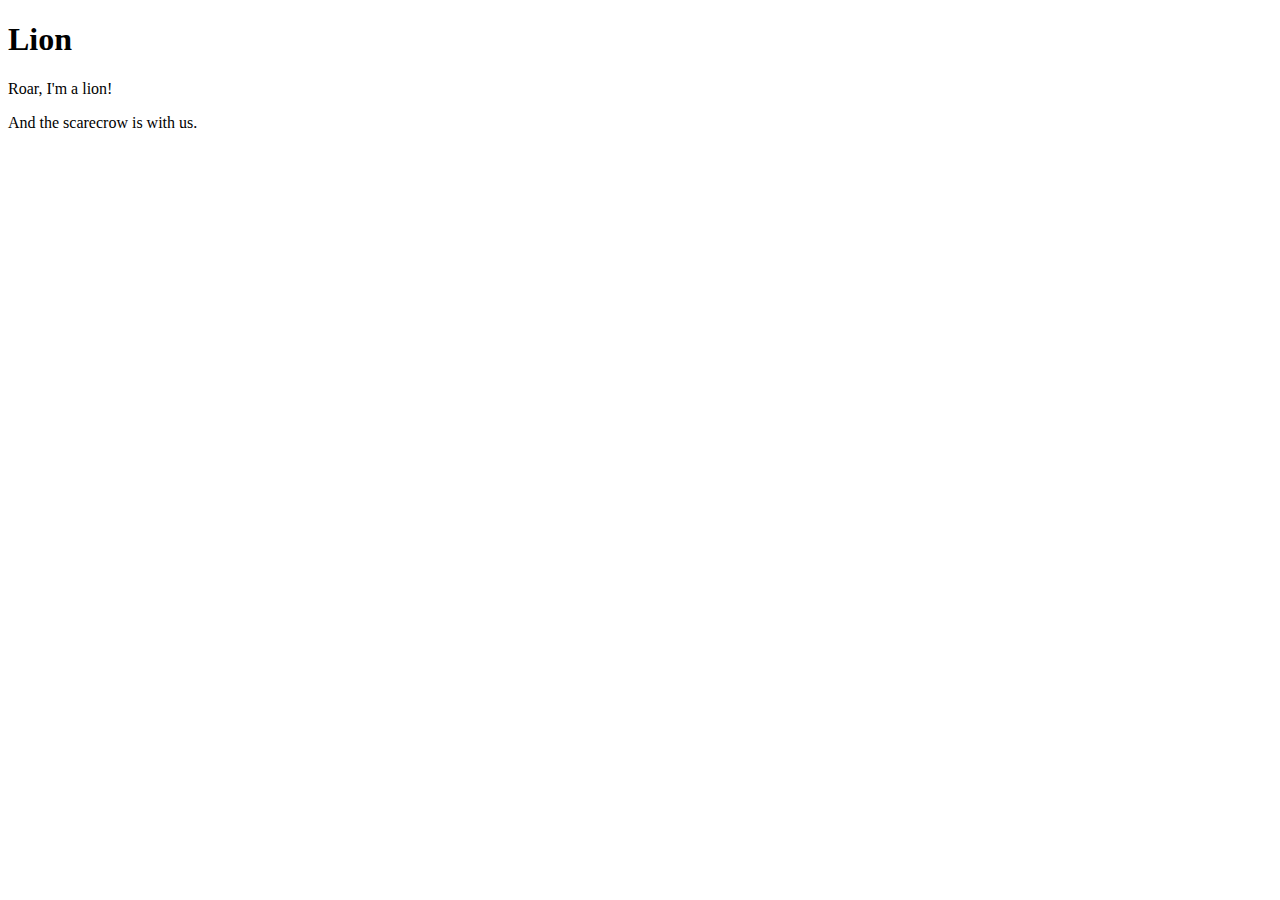
<file: lion.html>
<!doctype HTML>
<html>
<head>
  <meta charset="UTF-8">
  <meta name="viewport" content="width=device-width, initial-scale=1.0">
  <meta http-equiv="X-UA-Compatible" content="ie=edge">
  <title>Document</title>
</head>
<body>
  <h1>Lion</h1>
  <p>Roar, I'm a lion!</p>
  <p>And the scarecrow is with us.</p>

</body>
</html>
</file>
